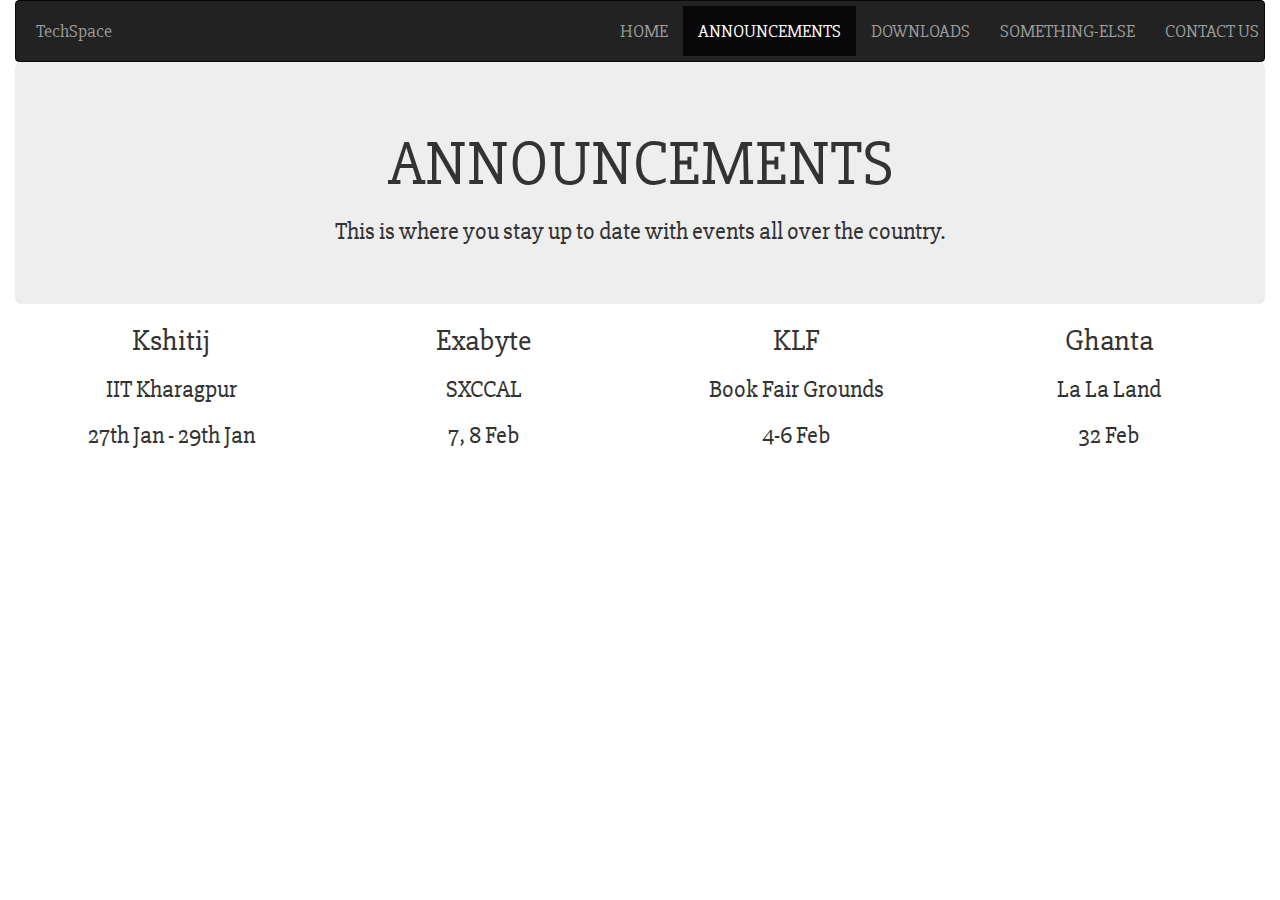
<file: announcements.html>
<html>
    <head>        
        <meta charset="utf-8">
        <title>TechSpace - Announcements</title>
        
        <link type="text/css" rel="stylesheet" href="css/common-styles.css">
        <!-- Latest compiled and minified CSS -->
        <link rel="stylesheet" href="https://maxcdn.bootstrapcdn.com/bootstrap/3.3.7/css/bootstrap.min.css">

        <!-- jQuery library -->
        <script src="https://ajax.googleapis.com/ajax/libs/jquery/3.1.1/jquery.min.js"></script>

        <!-- Latest compiled JavaScript -->
        <script src="https://maxcdn.bootstrapcdn.com/bootstrap/3.3.7/js/bootstrap.min.js"></script>  
        
    </head>

    <body>
        <div class="container-fluid">
            <nav class="navbar navbar-inverse">
                <div class="navbar-header">
                  <a class="navbar-brand" href="#">TechSpace</a>
                </div>
                <ul class="nav navbar-nav navbar-right">
                    <li><a href="index.html">HOME</a></li>
                    <li class="active"><a href="#">ANNOUNCEMENTS</a></li>
                    <li><a href="downloads.html">DOWNLOADS</a></li>
                    <li><a href="something-else.html">SOMETHING-ELSE</a></li>
                    <li><a href="contact.html">CONTACT US</a></li>
                </ul>
            </nav>

            <div class="jumbotron" id="top">
                <div class="container text-center">
                    <h1>ANNOUNCEMENTS</h1>
                    <h3>This is where you stay up to date with events all over the country.</h3>
                </div>
            </div>
        
            <div class="row content container-fluid">
                <div class="col-md-3 first">                   
                    <h2>Kshitij</h2>
                    <h3>IIT Kharagpur</h3>
                    <h3>27th Jan - 29th Jan</h3>
                </div>
                <div class="col-md-3 second">
                    <h2>Exabyte</h2>
                    <h3>SXCCAL</h3>
                    <h3>7, 8 Feb</h3>
                </div>
                <div class="col-md-3 third">
                    <h2>KLF</h2>
                    <h3>Book Fair Grounds</h3>
                    <h3>4-6 Feb</h3>
                </div>            
                <div class="col-md-3 third">
                    <h2>Ghanta</h2>
                    <h3>La La Land</h3>
                    <h3>32 Feb</h3>
                </div>
            </div>

        </div>    
    </body>

</html>
</file>
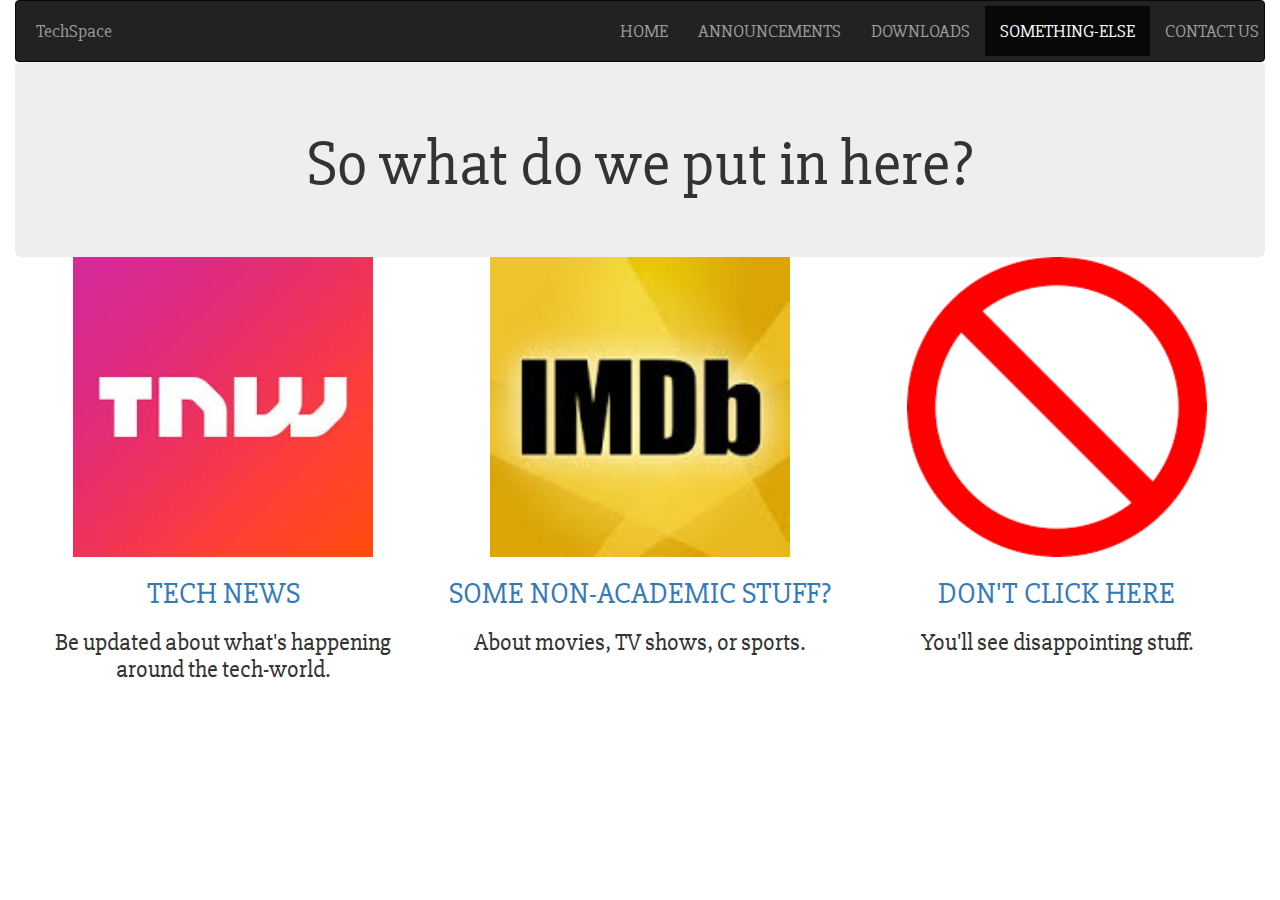
<file: something-else.html>
<html>
    <head>        
        <meta charset="utf-8">
        <title>TechSpace - Other things</title>
        
        <link type="text/css" rel="stylesheet" href="css/common-styles.css">
        <!-- Latest compiled and minified CSS -->
        <link rel="stylesheet" href="https://maxcdn.bootstrapcdn.com/bootstrap/3.3.7/css/bootstrap.min.css">

        <!-- Latest compiled JavaScript -->
        <script src="https://maxcdn.bootstrapcdn.com/bootstrap/3.3.7/js/bootstrap.min.js"></script>  
        
    </head>

    <body>
        <div class="container-fluid">
            <nav class="navbar navbar-inverse">
                <div class="navbar-header">
                  <a class="navbar-brand" href="#">TechSpace</a>
                </div>
                <ul class="nav navbar-nav navbar-right">
                    <li><a href="index.html">HOME</a></li>
                    <li><a href="announcements.html">ANNOUNCEMENTS</a></li>
                    <li><a href="downloads.html">DOWNLOADS</a></li>
                    <li class="active"><a href="#">SOMETHING-ELSE</a></li>
                    <li><a href="contact.html">CONTACT US</a></li>
                </ul>
            </nav>

            <div class="jumbotron" id="top">
                <div class="container text-center">
                    <h1>So what do we put in here?</h1>
                </div>
            </div>
        
            <div class="row content container-fluid">
                <div class="col-md-4 first">
                    <a href="http://thenextweb.com/in/" target="_blank"> <img src="images/tnw.jpg" width="300px">
                    <h2>TECH NEWS</h2></a>
                    <h3>Be updated about what's happening around the tech-world.</h3>
                </div>
                <div class="col-md-4 second">
                    <a href="http://www.imdb.com" target="_blank"> <img src="images/imdb.jpg" width="300px">
                    <h2>SOME NON-ACADEMIC STUFF?</h2></a>
                    <h3>About movies, TV shows, or sports.</h3>
                </div>
                <div class="col-md-4 third">
                    <a href="#show-disappointing-stuff" id="dont"> <img src="images/no.png" width="300px">
                    <h2>DON'T CLICK HERE</a></h2>
                    <h3>You'll see disappointing stuff.</h3>
                    <span id="show-disappointing-stuff">Disappointing stuff (Told ya) <br>
                    <a href="#" id="back">Go back</a> </span>
                </div>
            </div>

        </div>    
        
        <!-- jQuery library -->
        <script src="https://ajax.googleapis.com/ajax/libs/jquery/3.1.1/jquery.min.js"></script>
        <script>
            var diss = $("#show-disappointing-stuff");
            diss.hide();
            var dont = $("#dont");
            dont.click(function() {
                diss.show();
            });
            var back = $("#back");
            back.click(function() {
                diss.hide();
            })
        </script>
    </body>

</html>
</file>
<file: css/common-styles.css>
/*for index page
 *thinking of separate stylesheets for all pages*/
@import url(https://fonts.googleapis.com/css?family=Slabo+27px);

html body{
    font-family: "Slabo 27px";
    margin-bottom: 0!important;
}

.navbar, .navbar-brand{
    padding: 5px;
    font-size: 18px;
    margin-bottom: 0!important;
    position: relative;
}

.jumbotron{
    position:relative;
    margin-top:0;
    margin-bottom: 0!important;
}

.content{
    text-align: center;
}

.first, .second, .third{
    height: 300px;
}

img {
    max-width: 100%;
    max-height: 100%;
}
</file>
